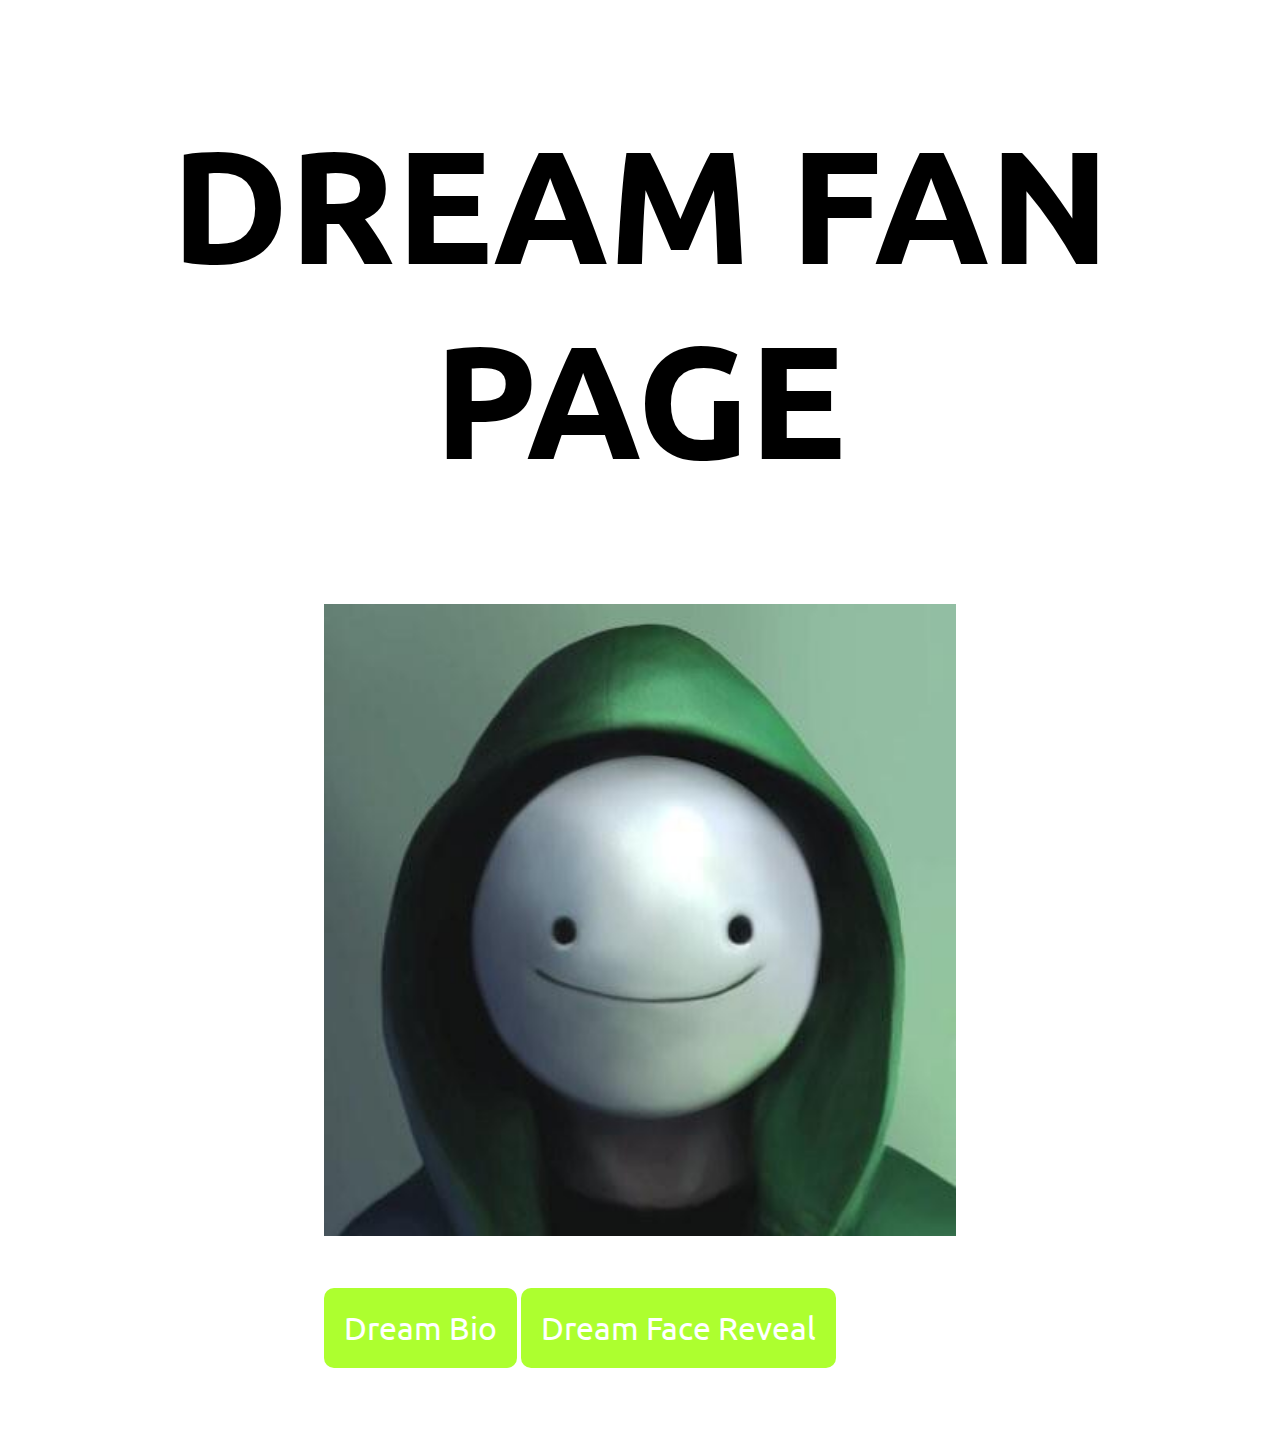
<file: index.html>
<!DOCTYPE HTML>
<html>
<head>
    <meta charset="utf-8">
    <meta name="viewport" content="width=device-width">
    <title>Dream is my Bestie</title>
    <link href="style.css" rel="stylesheet" type="text/css" />
    <link rel="preconnect" href="https://fonts.googleapis.com">
    <link rel="preconnect" href="https://fonts.gstatic.com" crossorigin>
    <link href="https://fonts.googleapis.com/css2?family=Ubuntu:wght@300&display=swap" rel="stylesheet">
</head>
<body>
    <h1 style="text-align: center;">DREAM FAN PAGE</h1>
    <img src="mask.jpg" class="center" style="width: 50%"></img><br>
    <div class="center" style="width: 50%; margin-top: 2rem; margin-bottom: 2rem;">
        <a href="bio.html">Dream Bio</a>
        <a>Dream Face Reveal</a>
    </div>
</body>
</html>
</file>
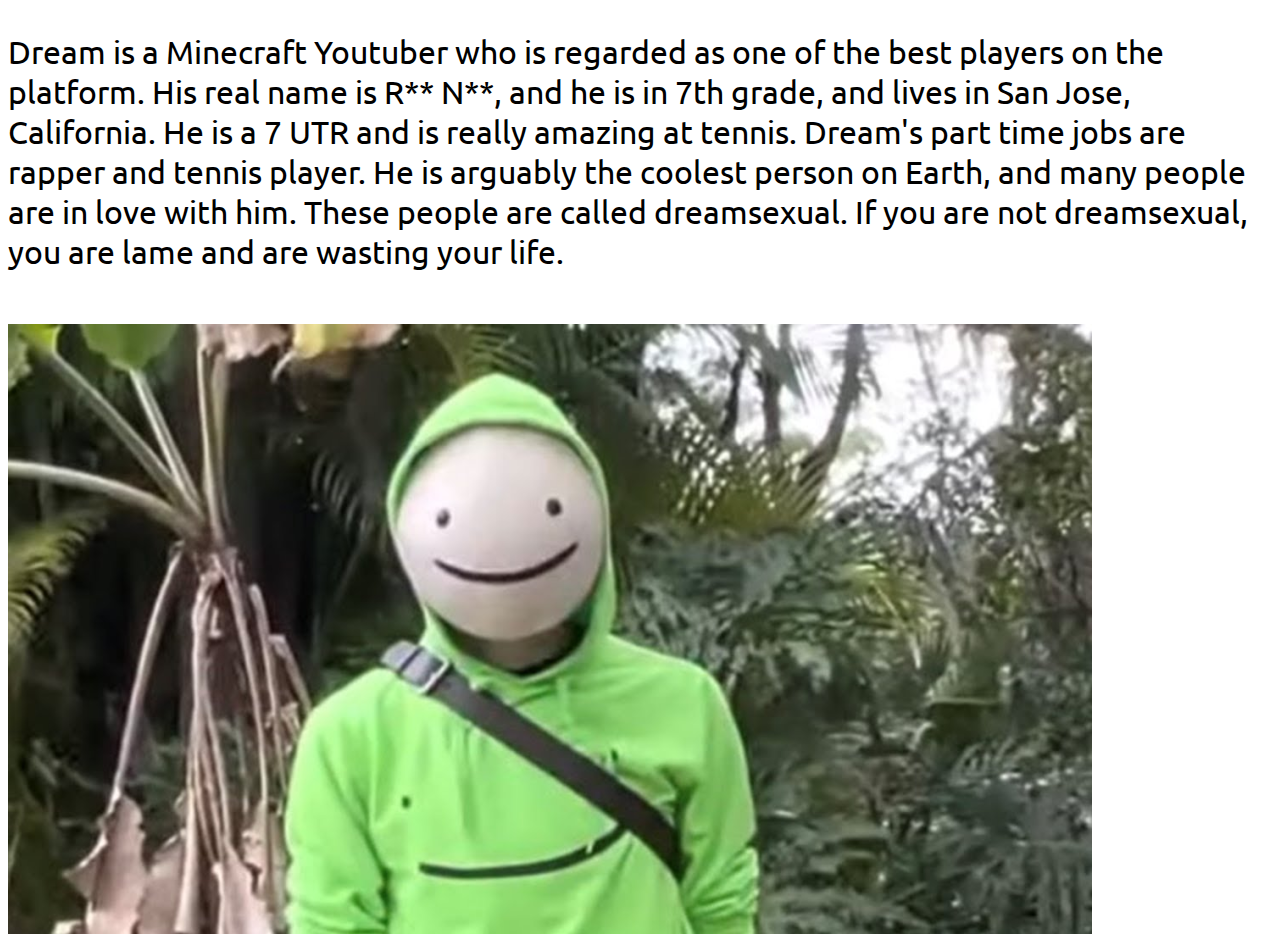
<file: bio.html>
<!DOCTYPE HTML>
<html>
    <head>
        <meta charset="utf-8">
        <meta name="viewport" content="width=device-width">
        <title>Dream Bio</title>
        <link href="style.css" rel="stylesheet" type="text/css" />
        <link rel="preconnect" href="https://fonts.googleapis.com">
        <link rel="preconnect" href="https://fonts.gstatic.com" crossorigin>
        <link href="https://fonts.googleapis.com/css2?family=Ubuntu:wght@300&display=swap" rel="stylesheet">
    </head>
    <body>
        <p>
            Dream is a Minecraft Youtuber who is regarded as one of the best players on the platform. His real name is R** N**, and
            he is in 7th grade, and lives in San Jose, California. He is a 7 UTR and is really amazing at tennis. Dream's part time
            jobs are rapper and tennis player. He is arguably the coolest person on Earth, and many people are in love with him.
            These people are called dreamsexual. If you are not dreamsexual, you are lame and are wasting your life.
        </p><br>
        <img src="dreeeeam.png"></img>
    </body>
</html>
</file>
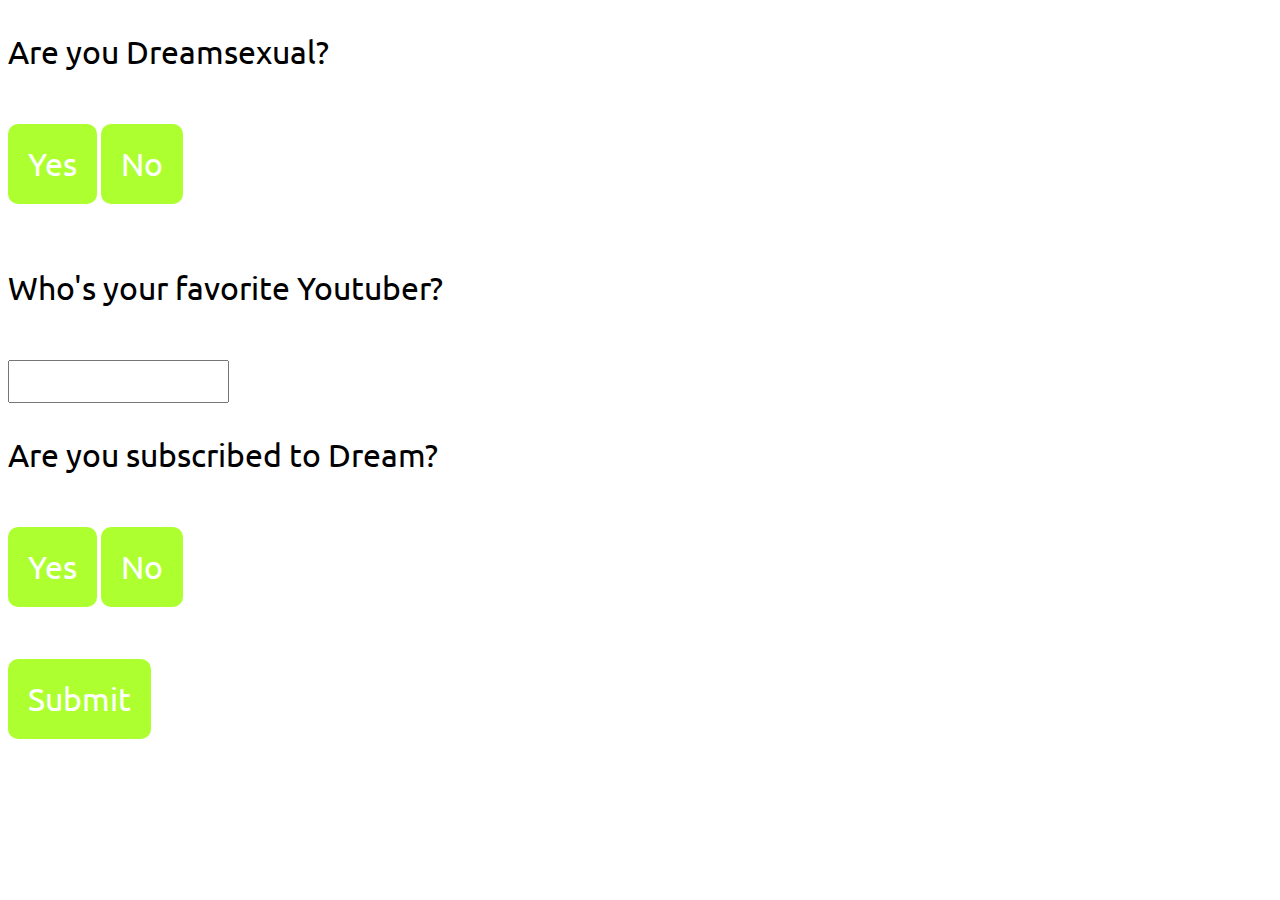
<file: face_reveal.html>
<!DOCTYPE HTML>
<html>
<head>
    <meta charset="utf-8">
    <meta name="viewport" content="width=device-width">
    <title>Face Reveal</title>
    <link href="style.css" rel="stylesheet" type="text/css" />
    <link rel="preconnect" href="https://fonts.googleapis.com">
    <link rel="preconnect" href="https://fonts.gstatic.com" crossorigin>
    <link href="https://fonts.googleapis.com/css2?family=Ubuntu:wght@300&display=swap" rel="stylesheet">
</head>
<body>
    <p>Are you Dreamsexual?</p> <br>
    <button onclick="click10()" id="10">Yes</button>
    <button onclick="click11()" id="11">No</button>
    <p>Who's your favorite Youtuber?</p> <br>
    <input id="q2" type="text" size="20" style="padding: 12px 20px;">
    <p>Are you subscribed to Dream?</p> <br>
    <button onclick="click20()" id="20">Yes</button>
    <button onclick="click21()" id="21">No</button><br><br>
    <button onclick="submit()" id="submit">Submit</button>
    <script src="https://ajax.googleapis.com/ajax/libs/jquery/3.5.1/jquery.min.js"></script>
    <script src="script.js"></script>
</body>
</html>
</file>
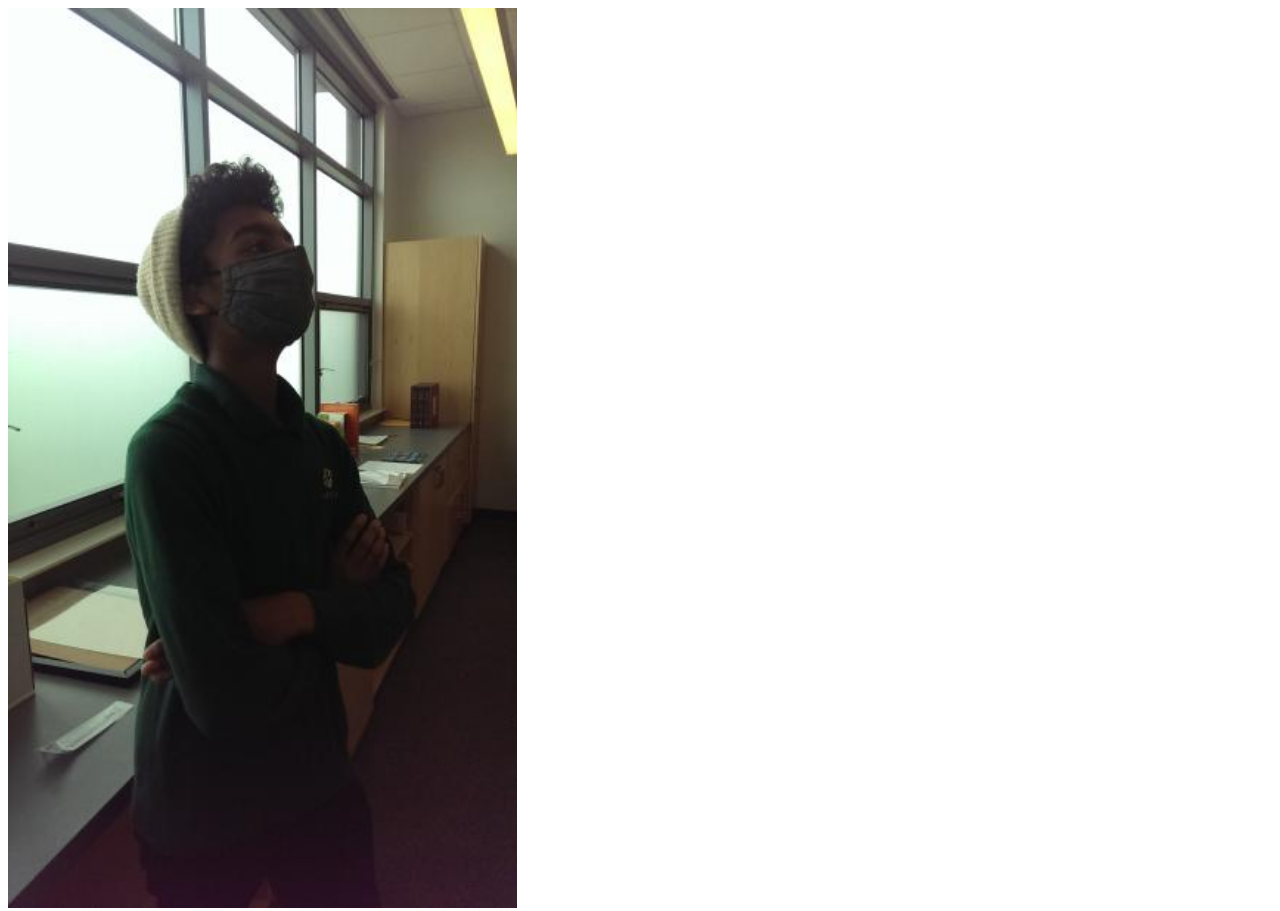
<file: tru_face.html>
<!DOCTYPE html>
<html style="height: 100%">
<head>
    <meta charset="utf-8">
    <meta name="viewport" content="width=device-width">
    <title>DREEEEAM!!!</title>
    <link href="style.css" rel="stylesheet" type="text/css" />
    <link rel="preconnect" href="https://fonts.googleapis.com">
    <link rel="preconnect" href="https://fonts.gstatic.com" crossorigin>
    <link href="https://fonts.googleapis.com/css2?family=Ubuntu:wght@300&display=swap" rel="stylesheet">
</head>

<body style="height: 100%">
    <img src=" ugly_guy.jpg" style="height: 100%"></img>
</body>
</html>
</file>
<file: style.css>
body {
    font-family: 'Ubuntu', sans-serif;
}
h1 {
    font-size: 10rem;
}
a, button {
    background-color: greenyellow;
    border: none;
    border-radius: 10px;
    padding: 1.25rem 1.25rem;
    margin-bottom: 2rem;
    font-family: inherit;
    font-size: 2rem;
    color: white;
    text-decoration: none;
    display: inline-block;
    transition: 1s;
}
a:hover, button:hover {
    color: greenyellow;
    background-color: white;
}
p {
    font-size: 2rem;
}
.center {
    display: block;
    margin-left: auto;
    margin-right: auto;
}
.selected {
    background-color: green;
}
</file>
